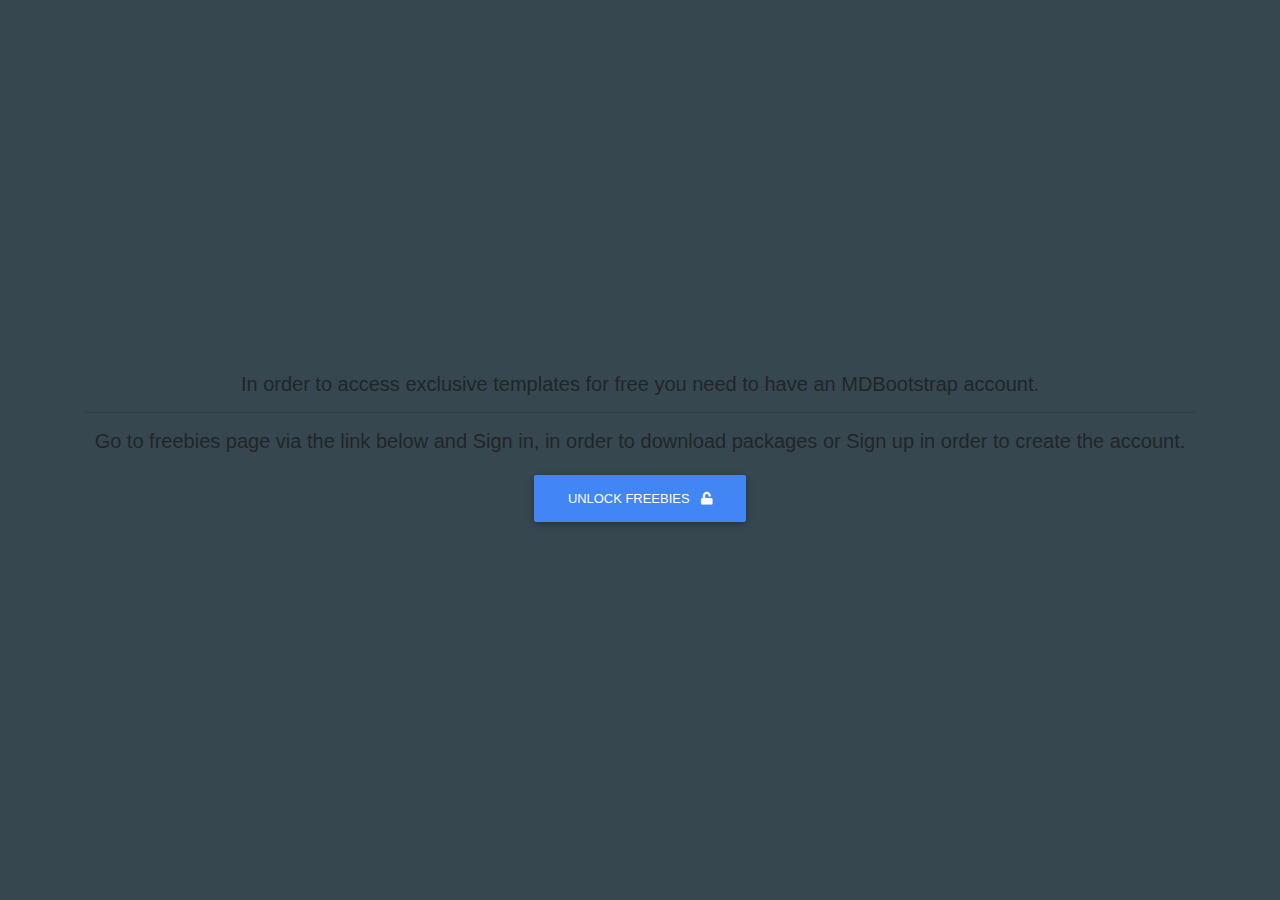
<file: exclusive-templates/unlock-exclusive-freebies.html>
<!DOCTYPE html>
<html lang="en">

<head>
  <meta charset="UTF-8">
  <meta name="viewport" content="width=device-width, initial-scale=1, shrink-to-fit=no">
  <meta http-equiv="x-ua-compatible" content="ie=edge">
  <title>Material Design for Bootstrap</title>
  <!-- MDB icon -->
  <link rel="icon" href="../img/mdb-favicon.ico" type="image/x-icon">
  <!-- Font Awesome -->
  <link rel="stylesheet" href="https://use.fontawesome.com/releases/v5.11.2/css/all.css">
  <!-- Google Fonts Roboto -->
  <link rel="stylesheet" href="https://fonts.googleapis.com/css?family=Roboto:300,400,500,700&display=swap">
  <!-- Bootstrap core CSS -->
  <link rel="stylesheet" href="../css/bootstrap.min.css">
  <!-- Material Design Bootstrap -->
  <link rel="stylesheet" href="../css/mdb.min.css">
  <!-- Your custom styles (optional) -->
  <link rel="stylesheet" href="../css/style.css">
</head>

<body>

  <!-- Start your project here-->
  <div class="d-flex align-items-center" style="height:100vh">
    <div class="container text-center">
      <h5 class="animated fadeIn mb-3">In order to access exclusive templates for free you need to have an MDBootstrap
        account.</h5>
        <hr>
      <h5 class="animated fadeIn mb-3">Go to freebies page via the link below and <strong>Sign in</strong>, in order to
        download packages or <strong>Sign up</strong> in order to create the account.</h5>
        <a href="https://mdbootstrap.com/freebies/?utm_campaign=ExclusiveFreebies&utm_source=jQuery" class="btn btn-primary">Unlock freebies <i class="fas fa-unlock ml-2"></i></a>

    </div>
  </div>
  <!-- End your project here-->

  <!-- jQuery -->
  <script type="text/javascript" src="../js/jquery.min.js"></script>
  <!-- Bootstrap tooltips -->
  <script type="text/javascript" src="../js/popper.min.js"></script>
  <!-- Bootstrap core JavaScript -->
  <script type="text/javascript" src="../js/bootstrap.min.js"></script>
  <!-- MDB core JavaScript -->
  <script type="text/javascript" src="../js/mdb.min.js"></script>
  <!-- Your custom scripts (optional) -->
  <script type="text/javascript"></script>

</body>

</html>
</file>
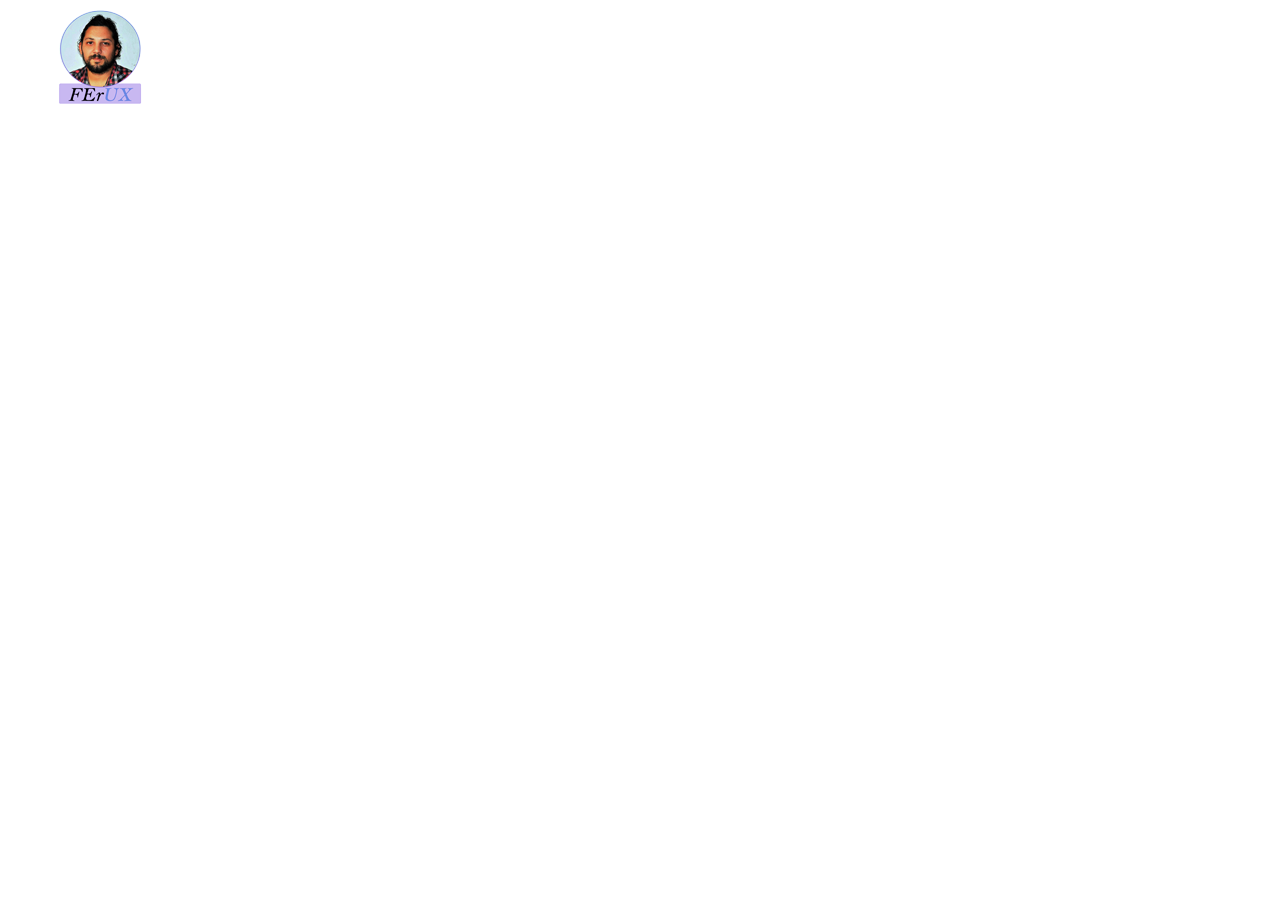
<file: img/WhatsApp-Image-2020-03-13-at-19.html>
<html>
<head>
<title>WhatsApp Image 2020-03-13 at 19.32.28</title>
<meta http-equiv="Content-Type" content="text/html; charset=utf-8">
</head>
<body bgcolor="#FFFFFF" leftmargin="0" topmargin="0" marginwidth="0" marginheight="0">
<!-- Save for Web Slices (WhatsApp Image 2020-03-13 at 19.32.28.jpeg) -->
<img src="images/WhatsApp-Image-2020-03-13-at-19.png" width="200" height="133" alt="">
<!-- End Save for Web Slices -->
</body>
</html>
</file>
<file: css/style.css>
body {
  font-family: "Poppins", sans-serif;
  background-color: #37474f;
}

/* mask */

html,
body,
header,
#intro {
  height: 100%;
}

html,
body,
header,
#intro-yolocal {
  height: 100%;
}

html,
body,
header,
#intro-tenedorviajero {
  height: 100%;
}

html,
body,
header,
#intro-musicommerce {
  height: 100%;
}

.container-fluid {
  padding: 0;
}

/* nav */

.logo-font {
  font-family: "Faustina", serif;
  font-size: 1.7rem;
}

#nombre {
  margin-top: 50px;
  font-size: 4rem;
}

.top-nav-collapse {
  background-color: #24355c;
}

.icon-color {
  color: #8f6ee2;
}

#intro {
  background: url(../img/IMG_20200418_241002841.jpg) no-repeat center center
    fixed;
  -webkit-background-size: cover;
  -moz-background-size: cover;
  -o-background-size: cover;
  background-size: cover;
}

#intro-yolocal {
  background: url(../img/portada-yoLocal.jpeg) no-repeat center center fixed;
  -webkit-background-size: cover;
  -moz-background-size: cover;
  -o-background-size: cover;
  background-size: cover;
}

#intro-tenedorviajero {
  background: url(../img/Baner.png) no-repeat center center fixed;
  -webkit-background-size: cover;
  -moz-background-size: cover;
  -o-background-size: cover;
  background-size: cover;
}

#intro-musicommerce {
  background: url(../img/background1.jpg) no-repeat center center fixed;
  -webkit-background-size: cover;
  -moz-background-size: cover;
  -o-background-size: cover;
  background-size: cover;
}

#footer {
  color: #24355c;
}

#marca {
  font-family: "Faustina", serif;
}

/* estilos para pagina yo local */

.card-color {
  background: #be5a00;
}
.body-yolocal {
  background-color: #ffffff;
}

.heading {
  color: #be5a00;
}

#prototipado {
  height: 400px;
  width: 100%;
  background: url(../img/mockups-test-comerciante.jpeg);
  background-attachment: fixed;
  background-position: center;
  background-size: cover;
}

/* Estilos para Tenedor Viajero */
.heading-tenedor {
  color: #e5d8bf;
}

.cuadrado1 {
  margin: 5px;
  height: 100px;
  width: 100px;
  background: #e5d8bf;
}

.cuadrado2 {
  margin: 5px;
  height: 100px;
  width: 100px;
  background: #504141;
}

.cuadrado3 {
  margin: 5px;
  height: 100px;
  width: 100px;
  background: #a8c3e6;
}

.cuadrado4 {
  margin: 5px;
  height: 100px;
  width: 100px;
  background: #212524;
}

/* Estilos para musicommerce */
.body-musicommerce {
  font-family: "Blinker", sans-serif;
}

.descripcion-mc {
  letter-spacing: 2px;
}

/.btn-link {
  width: 40%;
  border-radius: 8px;
}

@media (min-width: 992px) {
  #nombre {
    font-size: 4rem;
  }

  #description {
    font-size: 1.5rem;
  }
}

@media (max-width: 768px) {
  .navbar:not(.top-nav-collapse) {
    background-color: #24355c;
  }

  #nombre {
    font-size: 2rem;
    font-weight: 300;
  }

  #description {
    font-size: 0.9rem;
    font-weight: 300;
  }
  .titular {
    font-size: 1rem;
  }

  .btn-link {
    width: 60%;
    border-radius: 8px;
  }
}

@media (min-width: 800px) and (max-width: 850px) {
  .navbar:not(.top-nav-collapse) {
    background-color: #24355c;
  }
}
</file>
